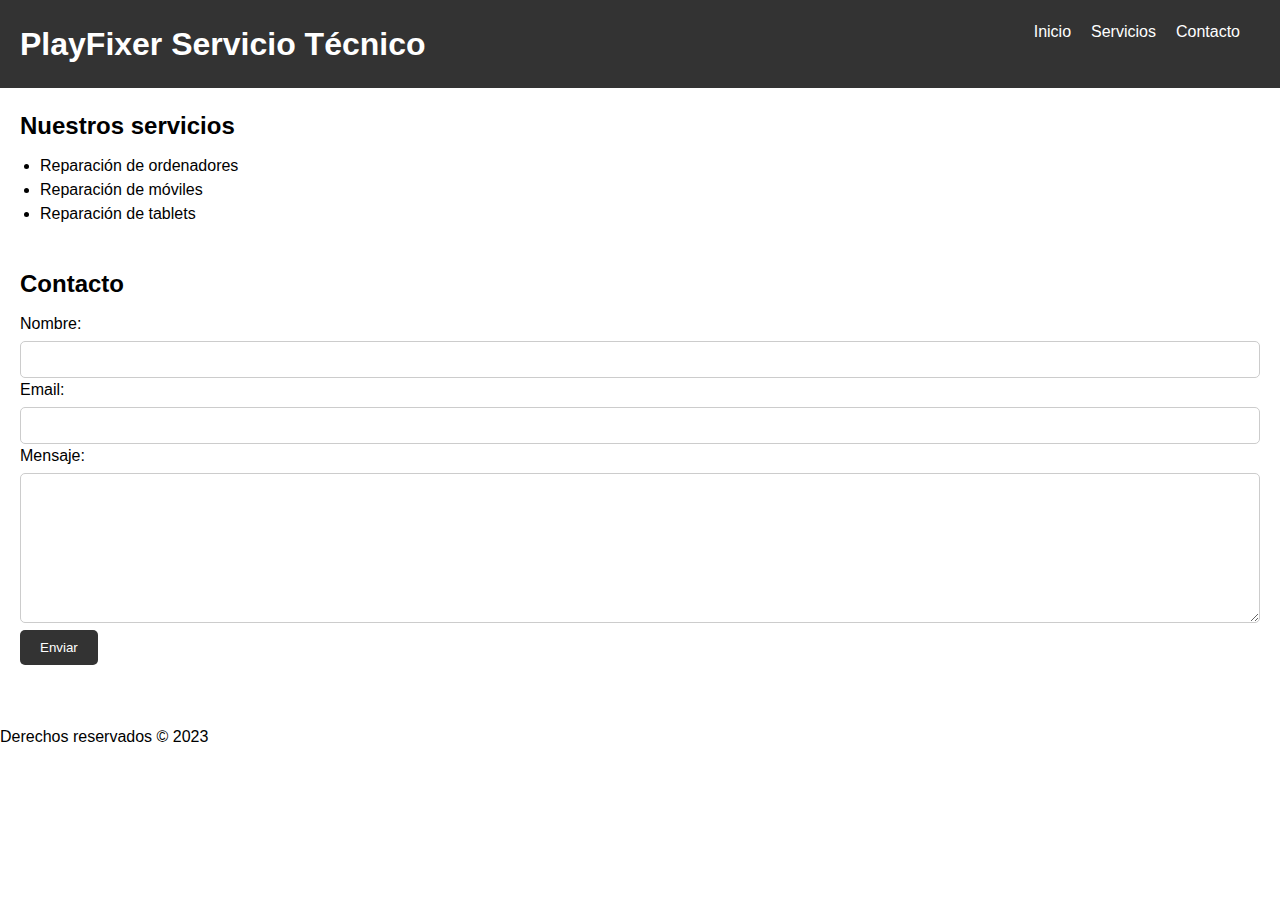
<file: index.html>
﻿<!DOCTYPE html>
<html lang="es">
  <head>
    <meta charset="UTF-8">
    <meta name="viewport" content="width=device-width, initial-scale=1.0">
    <title>PlayFixer</title>
    <link rel="stylesheet" href="style.css">
  </head>
  <body>
    <header>
      <h1>PlayFixer Servicio Técnico</h1>
      <nav>
        <ul>
          <li><a href="#">Inicio</a></li>
          <li><a href="#">Servicios</a></li>
          <li><a href="#">Contacto</a></li>
        </ul>
      </nav>
    </header>
    <main>
      <section>
        <h2>Nuestros servicios</h2>
        <ul>
          <li>Reparación de ordenadores</li>
          <li>Reparación de móviles</li>
          <li>Reparación de tablets</li>
        </ul>
      </section>
      <section>
        <h2>Contacto</h2>
        <form>
          <label for="nombre">Nombre:</label>
          <input type="text" id="nombre" name="nombre"><br>

          <label for="email">Email:</label>
          <input type="email" id="email" name="email"><br>

          <label for="mensaje">Mensaje:</label>
          <textarea id="mensaje" name="mensaje"></textarea><br>

          <button type="submit">Enviar</button>
        </form>
      </section>
    </main>
    <footer>
      <p>Derechos reservados &copy; 2023</p>
    </footer>
  </body>
</html>
</file>
<file: style.css>
�� *   { 
     b o x - s i z i n g :   b o r d e r - b o x ; 
     m a r g i n :   0 ; 
     p a d d i n g :   0 ; 
 } 
 
 b o d y   { 
     f o n t - f a m i l y :   A r i a l ,   s a n s - s e r i f ; 
     f o n t - s i z e :   1 6 p x ; 
     l i n e - h e i g h t :   1 . 5 ; 
 } 
 
 h e a d e r   { 
     b a c k g r o u n d - c o l o r :   # 3 3 3 ; 
     c o l o r :   # f f f ; 
     d i s p l a y :   f l e x ; 
     j u s t i f y - c o n t e n t :   s p a c e - b e t w e e n ; 
     p a d d i n g :   2 0 p x ; 
 } 
 
 h e a d e r   h 1   { 
     f o n t - s i z e :   2 r e m ; 
     m a r g i n :   0 ; 
 } 
 
 n a v   u l   { 
     d i s p l a y :   f l e x ; 
     l i s t - s t y l e :   n o n e ; 
 } 
 
 n a v   u l   l i   { 
     m a r g i n - r i g h t :   2 0 p x ; 
 } 
 
 n a v   u l   l i   a   { 
     c o l o r :   # f f f ; 
     t e x t - d e c o r a t i o n :   n o n e ; 
 } 
 
 m a i n   { 
     p a d d i n g :   2 0 p x ; 
 } 
 
 s e c t i o n   { 
     m a r g i n - b o t t o m :   4 0 p x ; 
 } 
 
 s e c t i o n   h 2   { 
     f o n t - s i z e :   1 . 5 r e m ; 
     m a r g i n - b o t t o m :   1 0 p x ; 
 } 
 
 u l   { 
     l i s t - s t y l e :   d i s c ; 
     m a r g i n - l e f t :   2 0 p x ; 
 } 
 
 f o r m   l a b e l   { 
     d i s p l a y :   b l o c k ; 
     m a r g i n - b o t t o m :   5 p x ; 
 } 
 
 f o r m   i n p u t [ t y p e = " t e x t " ] , 
 f o r m   i n p u t [ t y p e = " e m a i l " ] , 
 f o r m   t e x t a r e a   { 
     b o r d e r :   1 p x   s o l i d   # c c c ; 
     b o r d e r - r a d i u s :   5 p x ; 
     p a d d i n g :   1 0 p x ; 
     w i d t h :   1 0 0 % ; 
 } 
 
 f o r m   t e x t a r e a   { 
     h e i g h t :   1 5 0 p x ; 
 } 
 
 b u t t o n [ t y p e = " s u b m i t " ]   { 
     b a c k g r o u n d - c o l o r :   # 3 3 3 ; 
     b o r d e r :   n o n e ; 
     c o l o r :   # f f f ; 
     p a d d i n g :   1 0 p x   2 0 p x ; 
     b o r d e r - r a d i u s :   5 p x ; 
     c u r s o r :   p o i n t e r ; 
 } 
 
 f o o t e r   { 
     b a c k g r o u n d 
</file>
